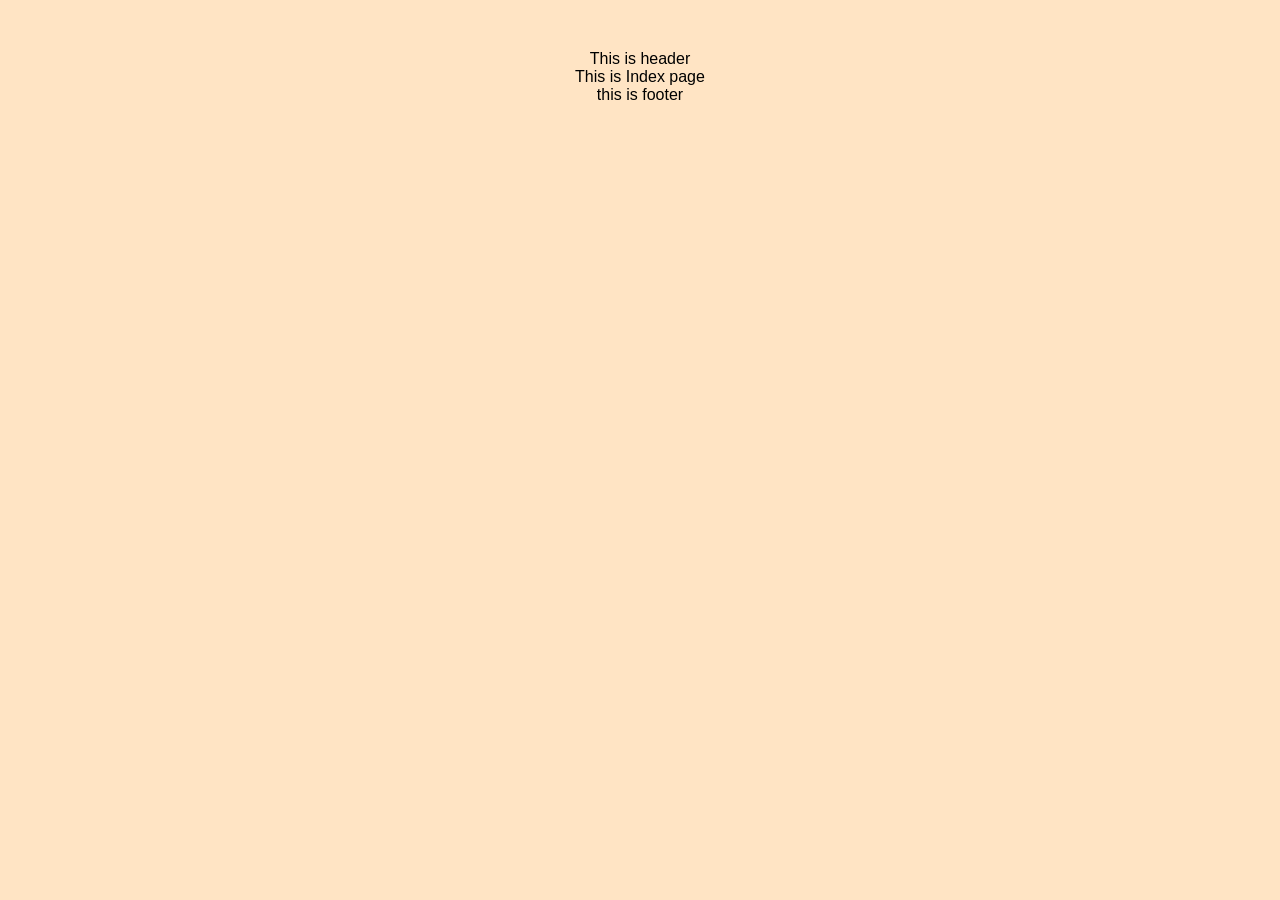
<file: about.html>
<!DOCTYPE html>
<html lang="en">
<head>
    <meta charset="UTF-8">
    <meta name="viewport" content="width=device-width, initial-scale=1.0">
    <title>Document</title>

   <link rel="stylesheet" href="./css/style.css">
    <link rel="stylesheet" href="./css/about.css">
</head>
<body>
    <header>
        This is header
    </header>
<main>
        This is Index page
    </main>
    <footer>
        this is footer
    </footer>

</body>
</html>
</file>
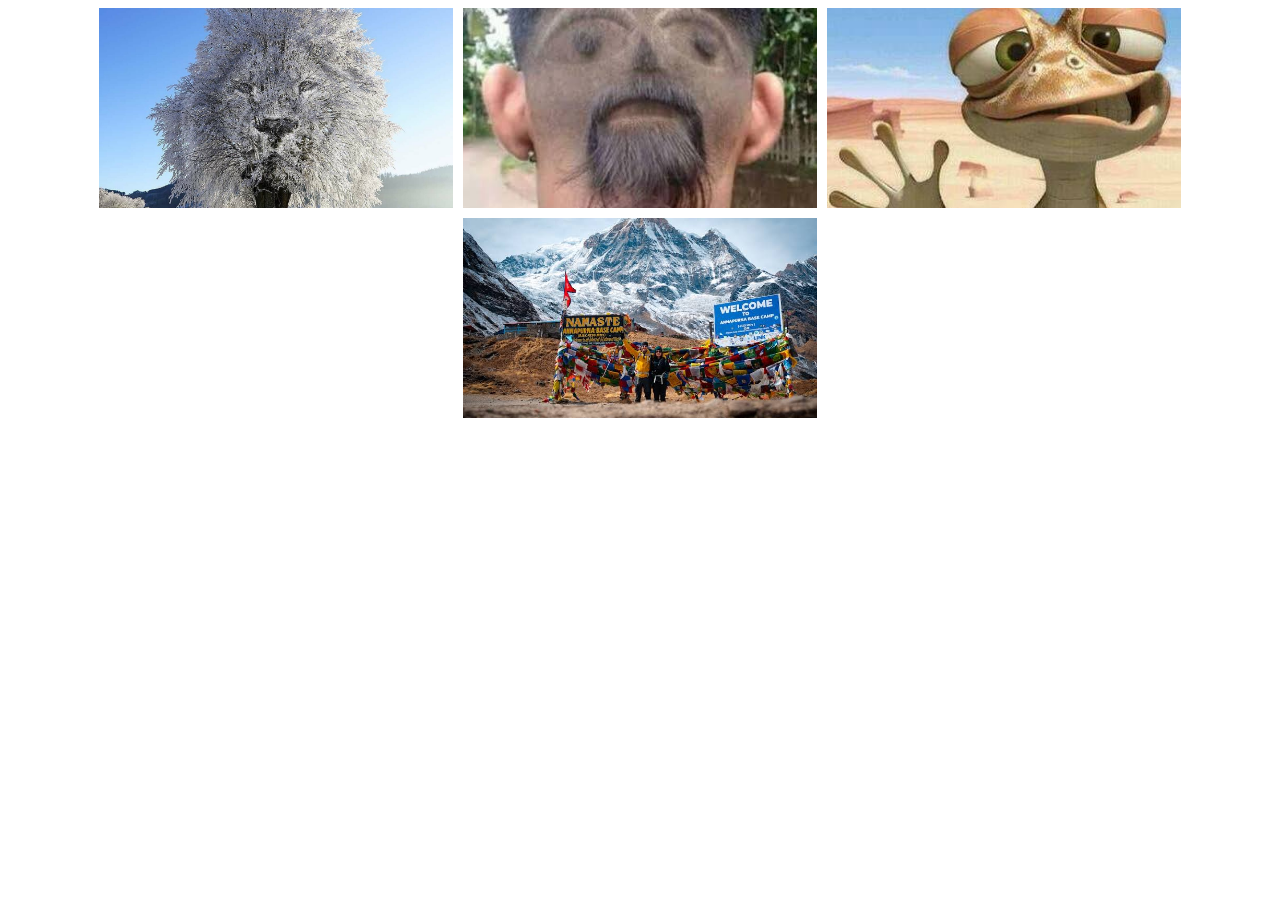
<file: gallery.html>
<!DOCTYPE html>
<html lang="en">
<head>
    <meta charset="UTF-8">
    <meta name="viewport" content="width=device-width, initial-scale=1.0">
    <title>Document</title>
    <style>
    .image-container{
        display: flex;
        gap: 10px;
        flex-wrap: wrap;
        justify-content: center;
    }
    img{
        width: 28%;
        height: 200px;
        object-fit: cover;
    }
</style>
</head>
<body>
    <div class = "image-container">
        <img src="./image1.jpg" alt="image1" class="image">
        <img src="./image4.jpg" alt="image2" class="image">
        <img src="./image5.jpg" alt="image3" class="image">
        <img src="./css/trek.jpg" alt="image4" class="image">
    
    </div>
    
</body>
</html>
</file>
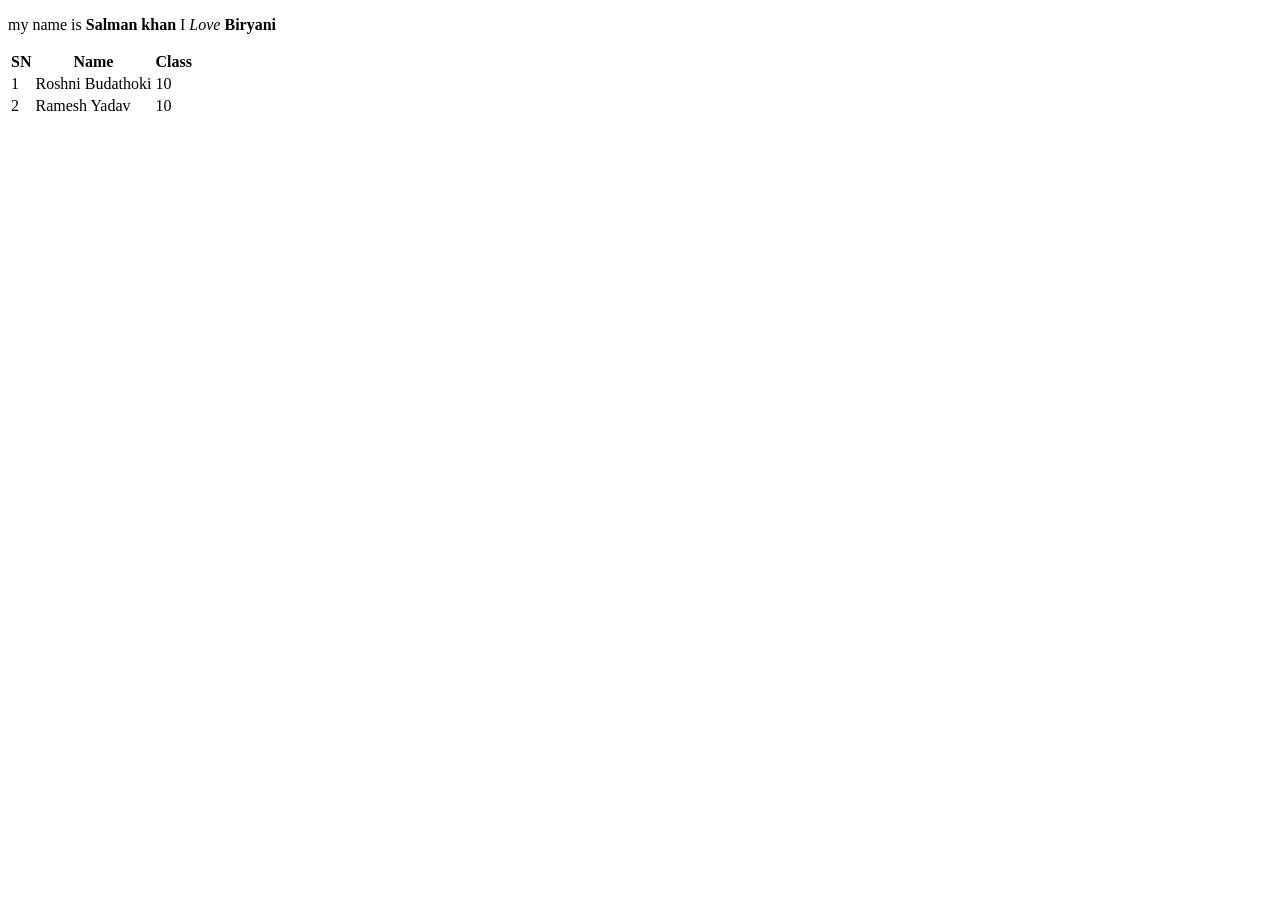
<file: web-dev week 3.html>
<!DOCTYPE html>
<html lang="en">
<head>
    
</head>
<body>
<table>
    <tr>
        <th>SN</th>
        <th>Name</th>
        <th>Class</th>
    </tr>
    <tr>
        <td>1</td>
        <td>Roshni Budathoki</td>
        <td>10</td>
    </tr>
    <tr>
        <td>2</td>
        <td>Ramesh Yadav</td>
        <td>10</td>
    </tr>
    <p>my name is <b>Salman khan</b> I <em>Love</em> <strong>Biryani</strong></p>
</table>    
</body>
</html>
</file>
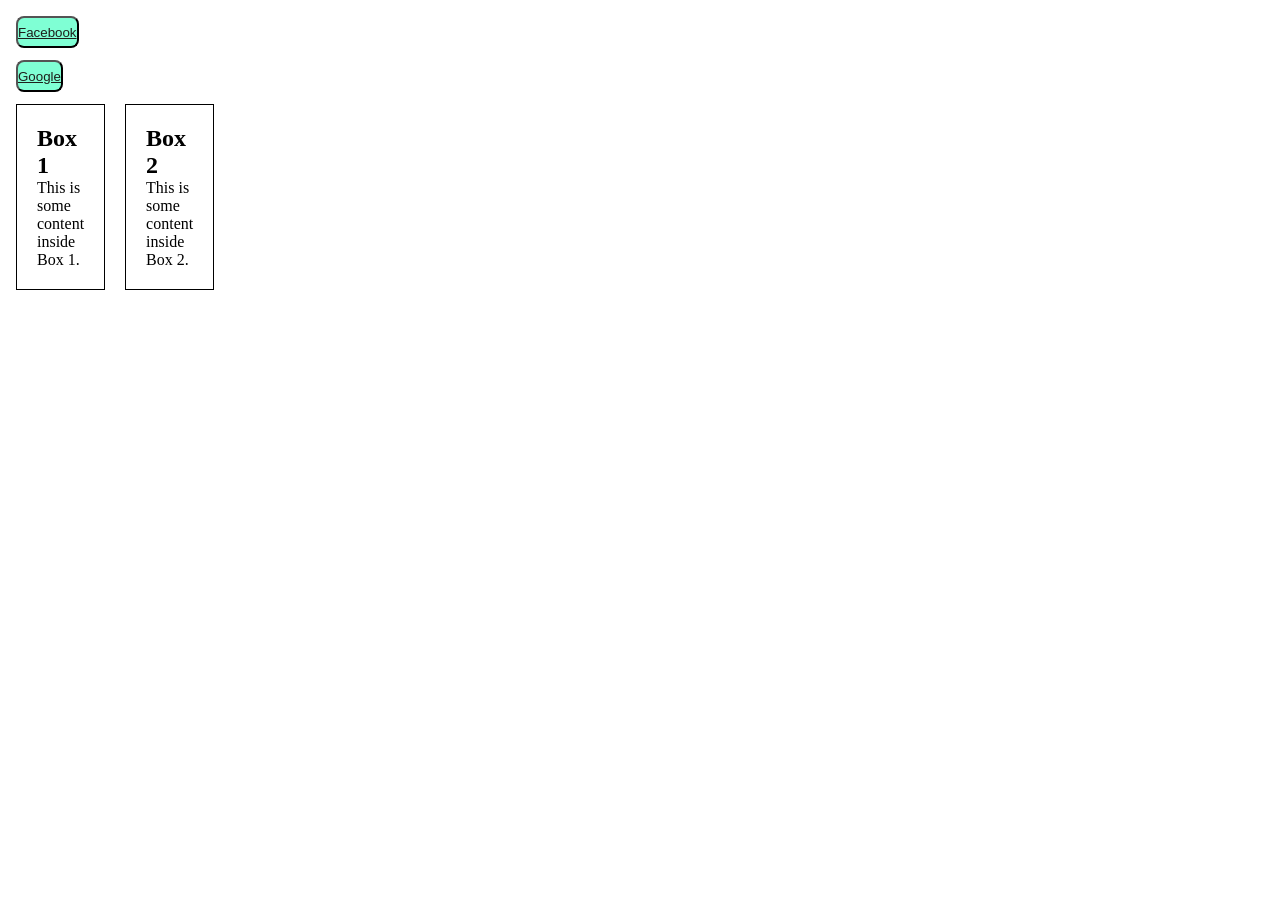
<file: week  4 class 1.html>
<!DOCTYPE html>
<html lang="en">
<head>
    <meta charset="UTF-8">
    <meta name="viewport" content="width=device-width, initial-scale=1.0">
    <title>Facebook and Google</title>

    <style>
        .container {
            width: 32px;
            padding: 16px;
        }

        /* CSS Reset */
        * {
            padding: 0;
            margin: 0;
            box-sizing: border-box;
        }

        .row {
            height: 32px;
            margin-bottom: 12px;
            display: flex;
            align-items: center;
            gap: 24px;
        }

        button {
            width: 100px;
            height: 32px;
            border-radius: 8px;
            background-color: aquamarine;
        }

        a {
            color: rgb(30, 31, 27);
        }

        .boxes {
            display: flex;
            gap: 20px;
        }

        .box1 {
            width: 250px;
            padding: 20px;
            border: 1px solid black;
        }

        .box2 {
            width: 250px;
            padding: 20px;
            border: 1px solid black;
        }
    </style>
</head>

<body>

    <div class="container">

        <div class="row">
            <button>
                <a href="https://www.facebook.com">Facebook</a>
            </button>
        </div>

        <div class="row">
            <button>
                <a href="https://www.google.com">Google</a>
            </button>
        </div>

        <div class="boxes">

            <div class="box1">
                <h2>Box 1</h2>
                <p>This is some content inside Box 1.</p>
            </div>

            <div class="box2">
                <h2>Box 2</h2>
                <p>This is some content inside Box 2.</p>
            </div>

        </div>

</body>
</html>

    </div>

</body>
</html>
</file>
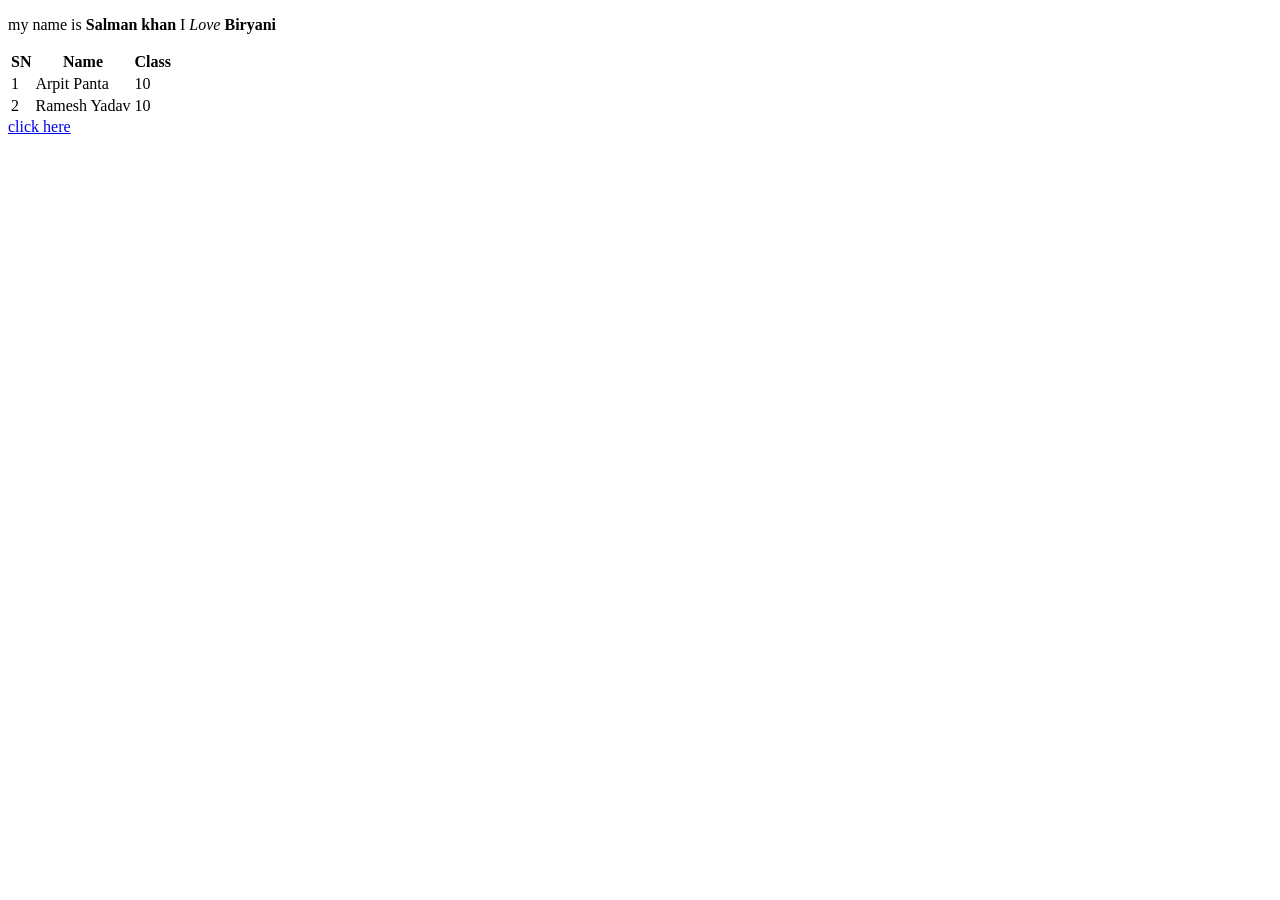
<file: week 2 class 3.html>
<!DOCTYPE html>
<html lang="en">
<head>
    
</head>
<body>
 <!-- Week 2 class 3 -->
<section>    

<div>
<table>
    <tr>
        <th>SN</th>
        <th>Name</th>
        <th>Class</th>
    </tr>
    <tr>
        <td>1</td>
        <td>Arpit Panta</td>
        <td>10</td>
    </tr>
    <tr>
        <td>2</td>
        <td>Ramesh Yadav</td>
        <td>10</td>
    </tr>
</div>    
    <p>my name is <b>Salman khan</b> I <em>Love</em> <strong>Biryani</strong></p>
</table>
</div>
<div>
<a href="www.youtube.com">click here</a>   
</div>
</section>
<!-- End of Week 2 -->
</body>
</html>
</file>
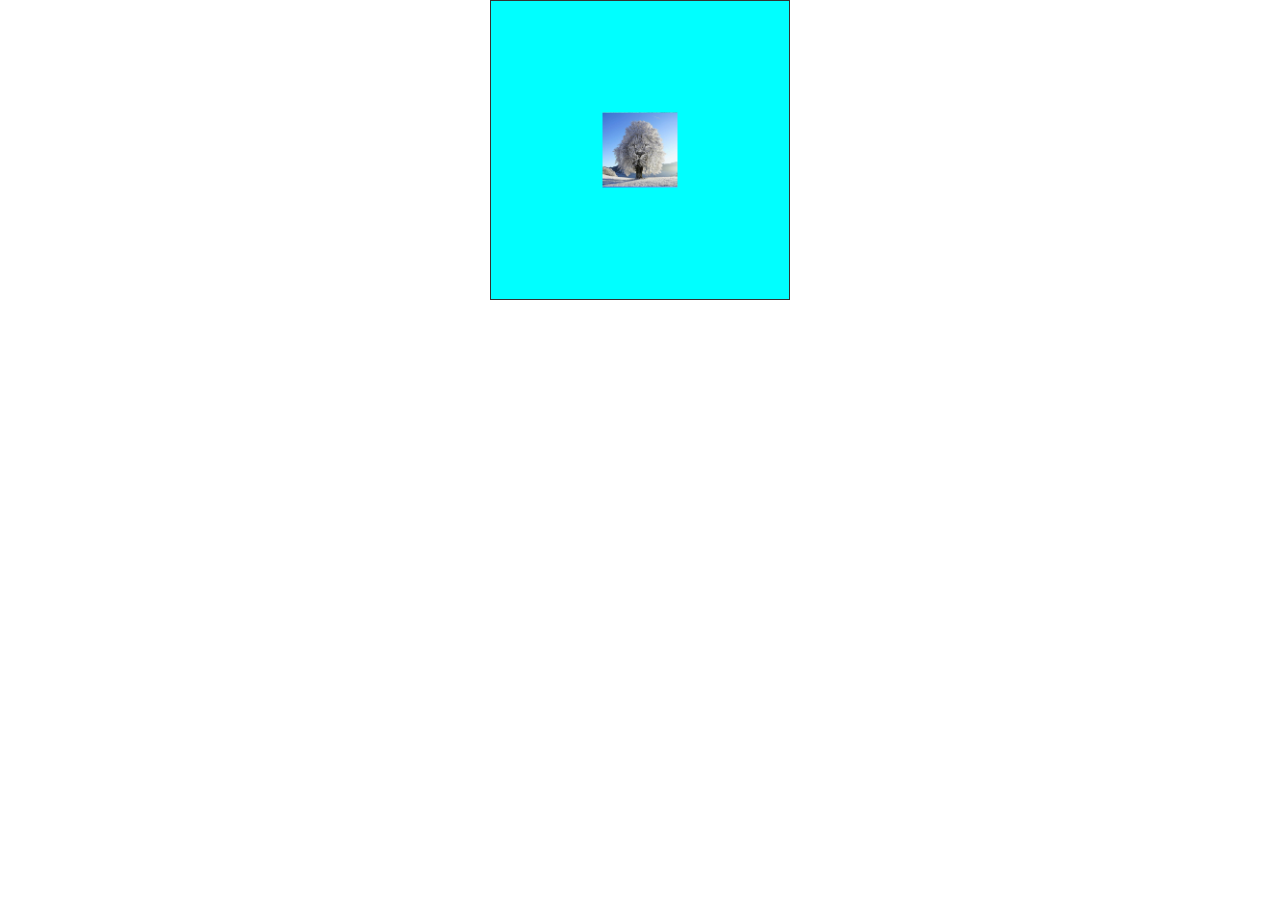
<file: week 5 class.html>
<!DOCTYPE html> 
<html lang="en"> 
    <head> 
        <meta charset="UTF-8"> 
        <meta name="viewport" content="width=device-width, initial-scale=1.0">
         <title>Week 5 Class</title> 
         <link rel="stylesheet" href="css/box.css">
         </head> 
         <body> <div class="wrapper">
             <div class="box">

             </div>
             </div>
             </body>
              </html>
</file>
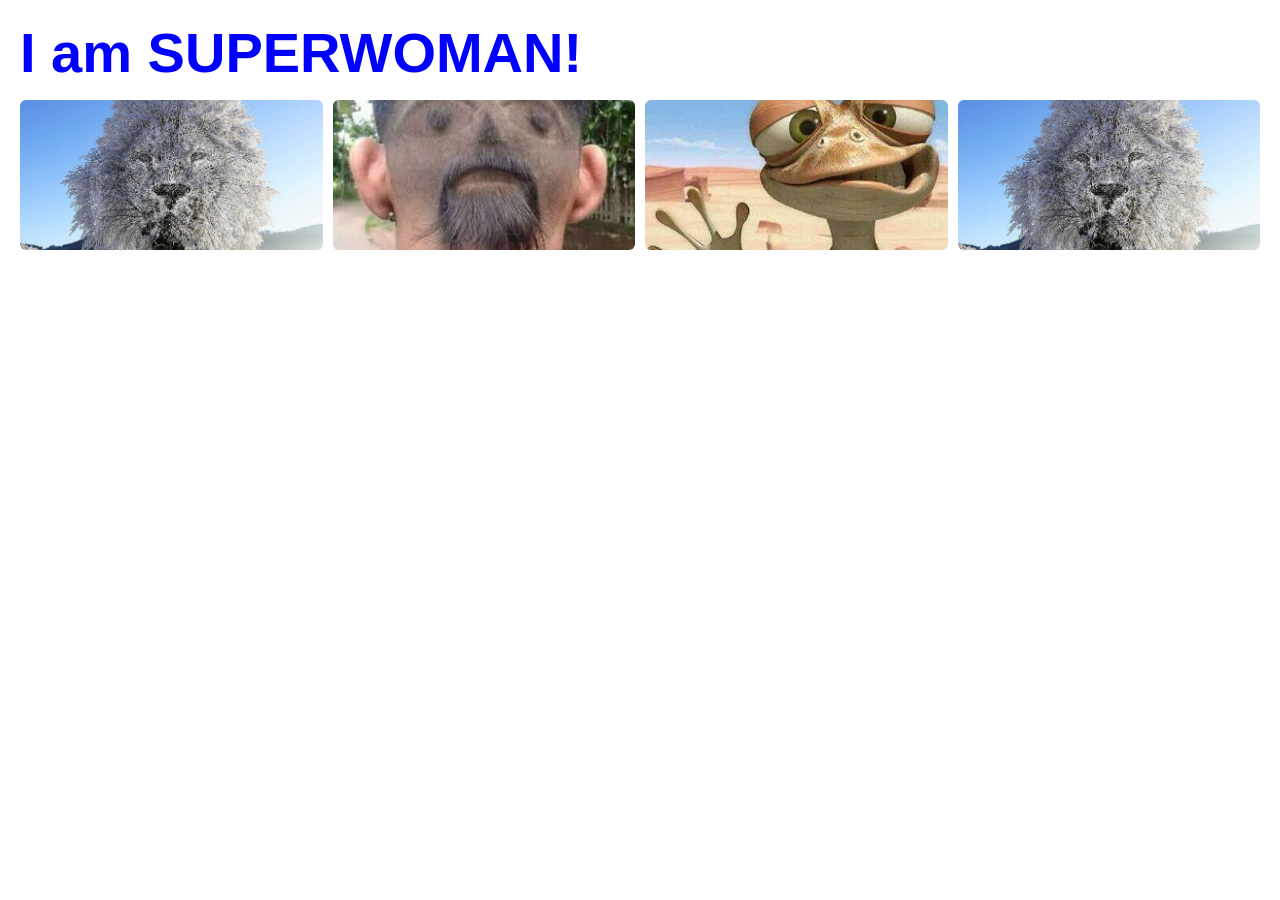
<file: week 6 cw.html>
<!DOCTYPE html>
<html lang="en">
<head>
    <meta charset="UTF-8">
    <meta name="viewport" content="width=device-width, initial-scale=1.0">
    <title>Responsive Grid</title>
    <link rel="stylesheet" href="week 6.css">
</head>
<body>

    <h1> I am SUPERWOMAN!</h1>

    <div class="photos">
        <img src="image1.jpg" alt="ABC Trekking">
        <img src="image4.jpg" alt="ABC Trekking">
        <img src="image5.jpg" alt="ABC Trekking">
        <img src="image1.jpg" alt="ABC Trekking">
    </div>

</body>
</html>
</file>
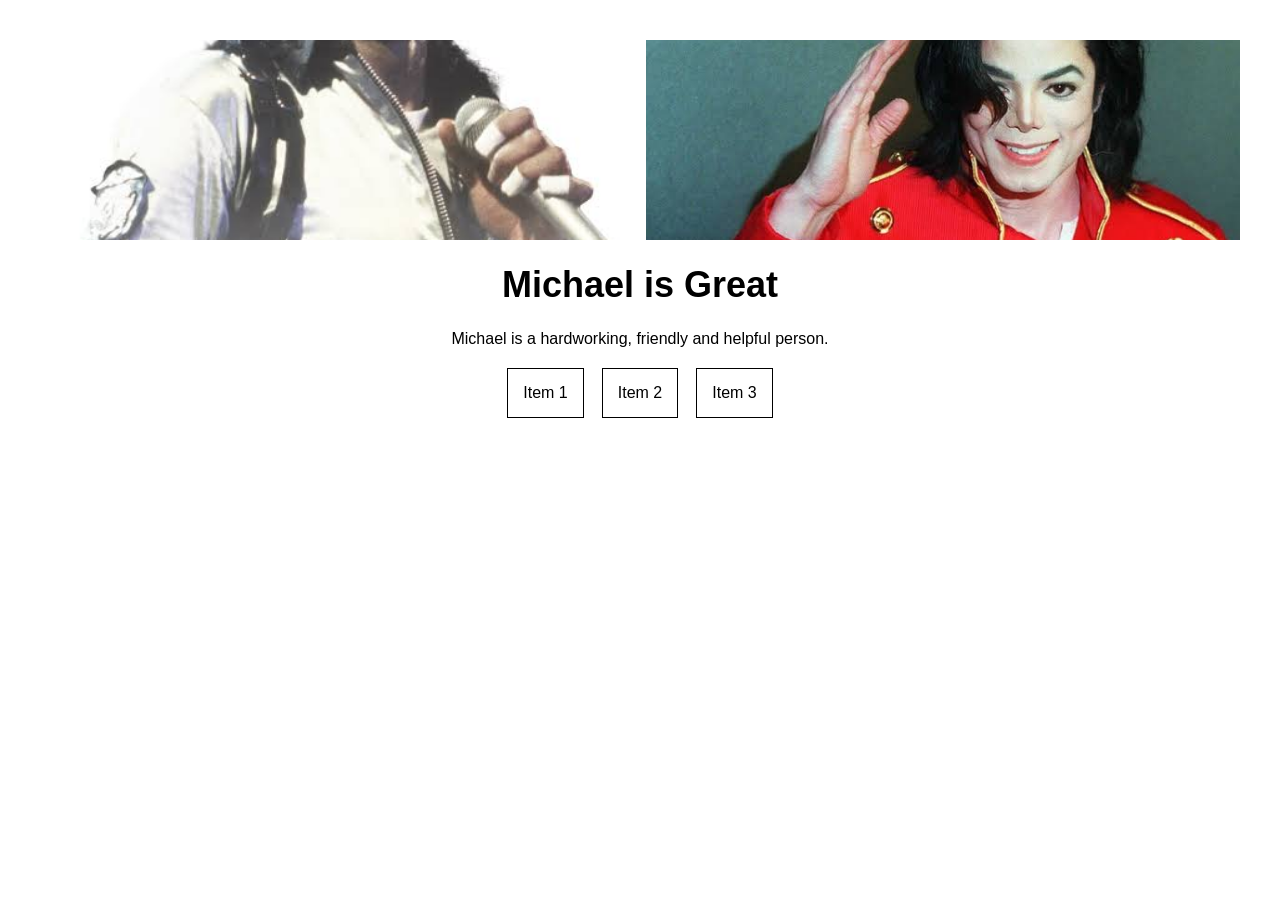
<file: .vscode/Assignment 1.html>
<!DOCTYPE html>
<html lang="en">

<head>
    <meta charset="UTF-8">
    <meta name="viewport" content="width=device-width, initial-scale=1.0">

    <title>Michael is Great</title>

    <link rel="stylesheet" href="assignment1.css">
</head>

<body>

   <div class="images">
    <img src="michealimage1.jpg" alt="Michael">
    <img src="michealimage2.jpg" alt="Michael">
</div>

        <h1>Michael is Great</h1>

        <p class="description">
            Michael is a hardworking, friendly and helpful person.
        </p>

        <div class="items">
            <div class="item">Item 1</div>
            <div class="item">Item 2</div>
            <div class="item">Item 3</div>
        </div>

    </div>

</body>

</html>
</file>
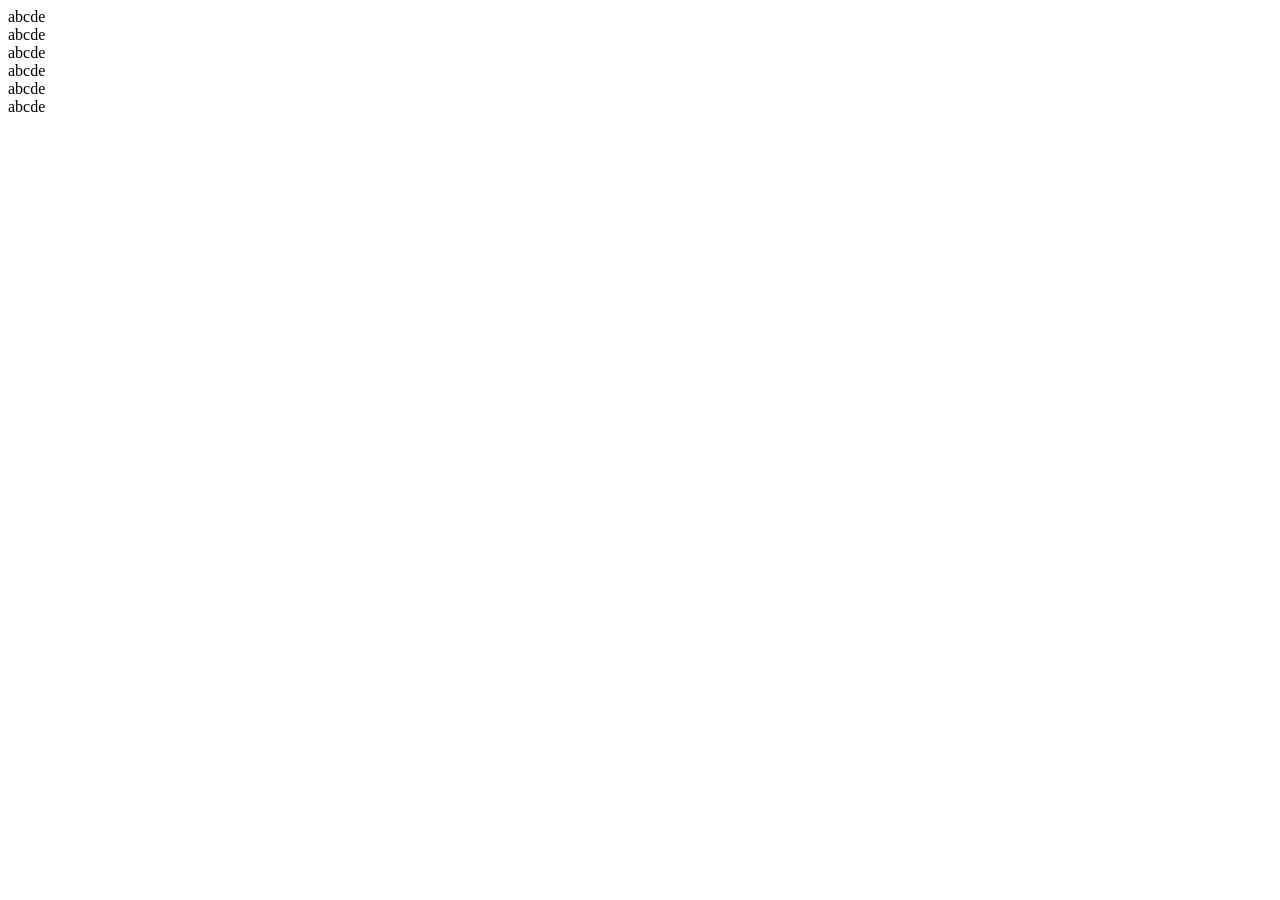
<file: week 4 class 2.html/Js/week 8 class 1.html>
<!DOCTYPE html>
<html lang="en">
<head>
    <meta charset="UTF-8">
    <meta name="viewport" content="width=device-width, initial-scale=1.0">
    <title>Document</title>
</head>
<body>

    <div class="para para-first"></div>
    <div class="para"></div>
    <div class="para"></div>
    <div class="para"></div>
    <div id="demo" class="para"></div>
    <div class="para para-last"></div>

    <script>
        const para = document.querySelectorAll('.para');

        for (let i = 0; i < para.length; i++) {
            para[i].innerHTML = 'abcde';
            para[i].classList.add(`para-${i + 1}`);
        }

        const demoId = document.querySelector('#demo');

        console.log(demoId);

        if (demoId) {
            demoId.classList.add('demo-class');
        }

        const paraLast = document.querySelector('.para-last');

        if (paraLast) {
            paraLast.classList.remove('para');
        }
    </script>

</body>
</html>
</file>
<file: css/style.css>
body {
    font-family: Arial, sans-serif;
    background-color: #dff3e3;
    margin: 0;
    padding: 50px;
    text-align: center;
}

.container {
    max-width: 700px;
    margin: auto;
    background-color: white;
    padding: 30px;
    border-radius: 15px;
}

h1 {
    text-align: center;
    color: #a6d2ac;
    margin-bottom: 50px;
}

img {
    width: 300px;
    height: 200px;
    object-fit: cover;
    border-radius: 10px;
}

p {
    text-align: center;
    color: #6cadd0e6;
    font-size: 16px;
    line-height: 1.6;
    margin-top: 25px;
}
</file>
<file: css/about.css>
body{
    background-color: bisque;
}
</file>
<file: css/box.css>
* {
    margin: 0;
    padding: 0;
    box-sizing: border-box;
}

.wrapper {
    position: relative;
    width: 100%;
    height: 100vh;
    margin: auto;
}

.box {
    position: absolute;
    background-image: url(../image1.jpg);
    background-size: 100%;
        
   width: 50px;
    height: 50px;
    right: 50%;
    bottom: 50%;
    transform: translate(50%, 50%);
    transition: background-color 0.5s 0.25s ease, transform 1s;
}

.box:hover {
    background-color: #46f60c;
    transform: translate(50%, 50%) scale(4) rotate(15deg);
cursor: pointer;
}

@media (min-width: 768px) {
    .wrapper {
        width: 300px;
        height: 300px;
        border: 1px solid #333;
        background-color: aqua;
    }
     .box {
        width: 75px;
        height: 75px;
    }
}
</file>
<file: week 6.css>
* {
    margin: 0;
    padding: 0;
    box-sizing: border-box;
}

body {
    font-size: 16px;
    color: chartreuse;
    font-family: Arial, sans-serif;
    padding: 20px;
}

h1 {
    margin-bottom: 15px;
}

.photos {
    display: grid;
    grid-template-columns: 1fr;          /* Mobile: 1 column */
    gap: 10px;
}

.photos img {
    width: 100%;
    height: 150px;
    object-fit: cover;
    border-radius: 6px;
}

/* Tablet */
@media (min-width: 768px) {
    body {
        font-size: 20px;
        color: red;
    }

    .photos {
        grid-template-columns: 1fr 1fr;  /* 2 columns */
    }
}

/* Desktop - same as the laptop screenshot */
@media (min-width: 1024px) {
    body {
        font-size: 28px;
        color: blue;
    }

    .photos {
        grid-template-columns: repeat(4, 1fr);  /* 4 images in a row */
    }
}
</file>
<file: .vscode/assignment1.css>
body {
    font-family: Arial, sans-serif;
    margin: 0;
    padding: 40px;
}

.card {
    width: 700px;
    margin: auto;
    border: 1px solid black;
    padding: 20px;
}

.images {
    display: flex;
    gap: 12px;
}

.images img {
    width: 50%;
    height: 200px;
    object-fit: cover;
}

h1 {
    font-size: 36px;
    font-weight: bold;
    text-align: center;
}

.description {
    font-size: 16px;
    text-align: center;
}

.items {
    display: flex;
    gap: 18px;
    justify-content: center;
    margin-top: 20px;
}

.item {
    border: 1px solid black;
    padding: 15px;
}
</file>
